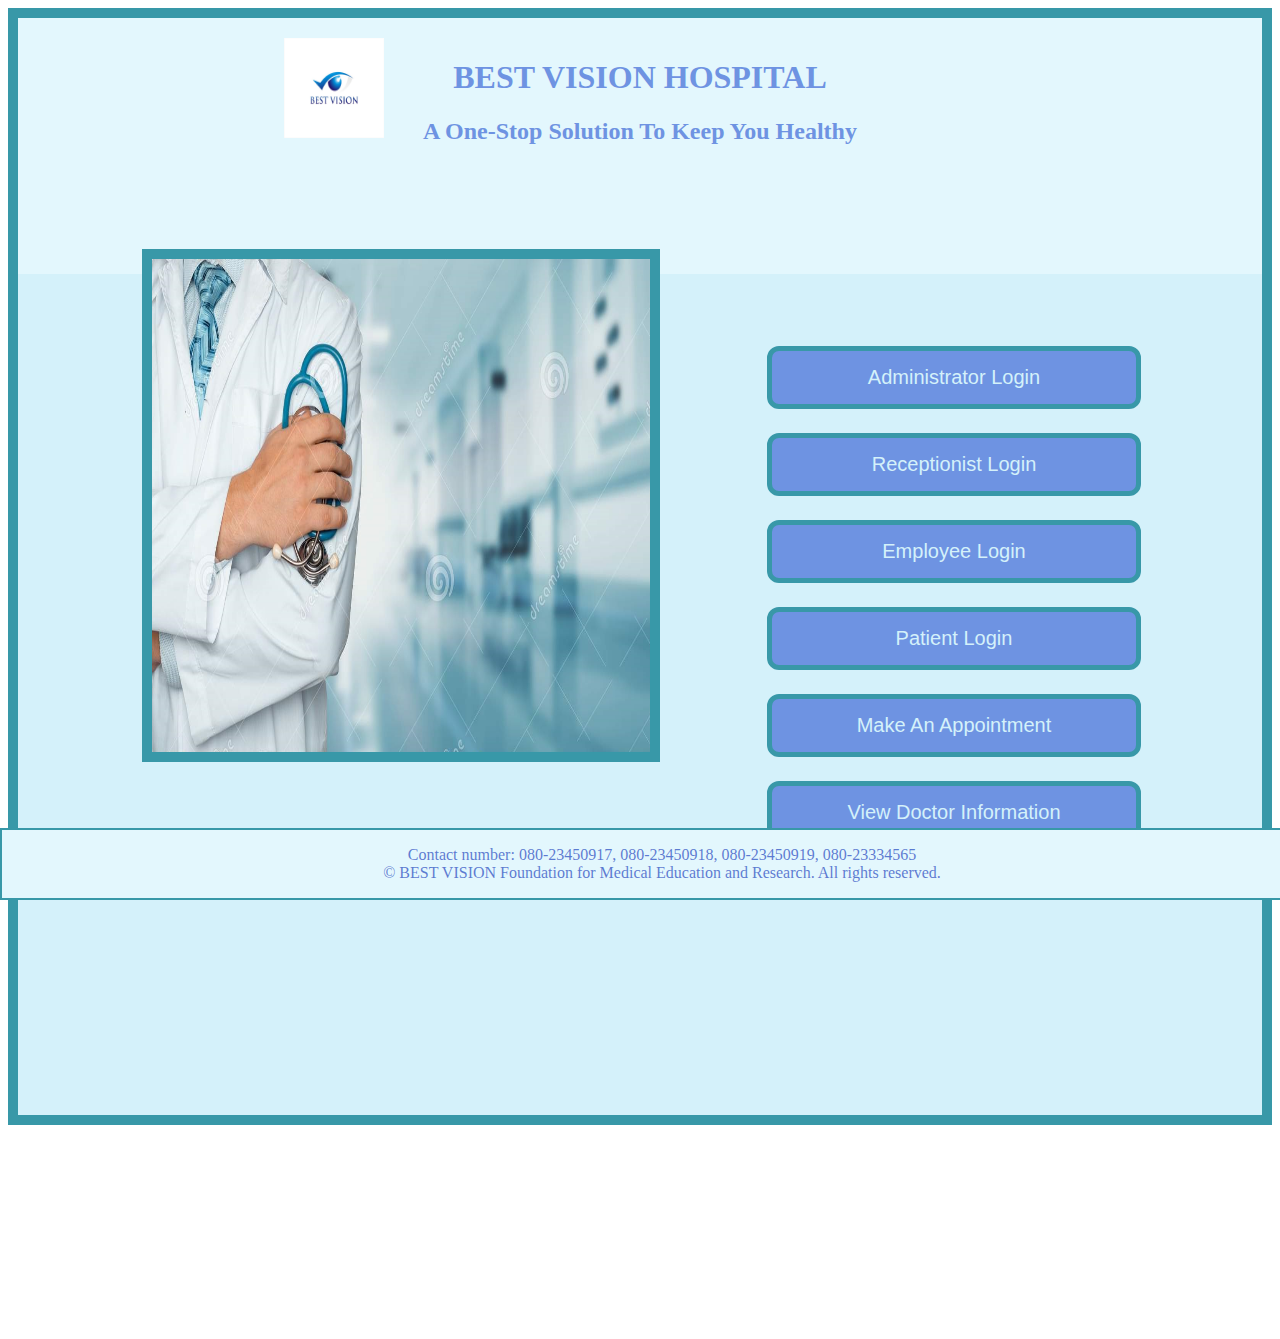
<file: index.html>
<html>
	<head>
		<title>BEST VISION HOSPITAL - Home</title>
		<link rel = "stylesheet" href = "css/home.css" />
		<link rel="icon" type="image/x-icon" href="img/logo.jpg">
	</head>
	<body>
		<div id = "home1">
			<header>
				<img src = "img/logo.jpg" alt = "Logo" />
   				<h1>BEST VISION HOSPITAL</h1>
				<h2>A One-Stop Solution To Keep You Healthy</h2>
			</header>
		</div>
		<div class = "home2">
			<br />
			<a href = "adminlogin.html" target = "_blank">
				<button type = "button">Administrator Login</button><br /><br />
			</a>
			<a href = "receptionistlogin.html" target = "_blank">
				<button type = "button">Receptionist Login</button><br /><br />
			</a>
			<a href = "employeelogin.html" target = "_blank">
				<button type = "button">Employee Login</button><br /><br />
			</a>
			<a href = "patientlogin.html" target = "_blank">
				<button type = "button">Patient Login</button><br /><br />
			</a>
			<a href = "appointmentchoice.html" target = "_blank">
				<button type = "button">Make An Appointment</button><br /><br />
			</a>
			<a href = "doctorinfo.php" target = "_blank">
				<button type = "button">View Doctor Information</button><br /><br />
			</a>
			<a href = "doctorinfo.php">
				<img id = "doctorinfo" src = "img/doctorinfo.jpg" alt = "Doctor Informarion" />
				<!-- <p id = "textlink" ><b>VIEW DOCTOR INFORMATION</b></p> -->
			</a>
		</div>
		<div id = "home3">
			<footer>
				<ul>
					<li>Contact number: 080-23450917, 080-23450918, 080-23450919, 080-23334565</li>
					<li>&copy; BEST VISION Foundation for Medical Education and Research. All rights reserved.</li>
				</ul>
			</footer>
		</div>
	</body>
</html>
</file>
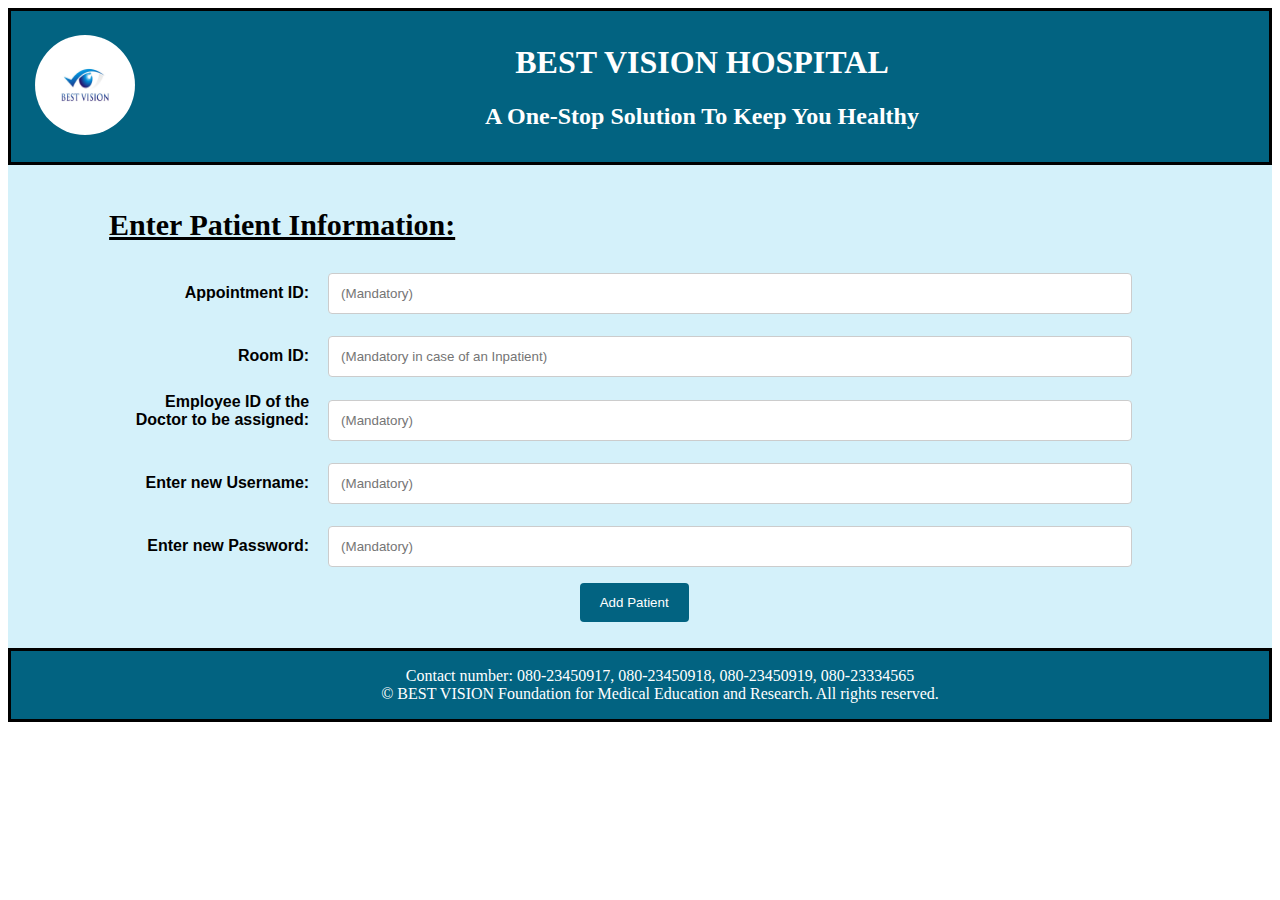
<file: addpatient.html>
<html>
	<head>
		<title>Add a New Patient</title>
		<link rel = "stylesheet" href = "css/addpatient.css" />
		<script language="Javascript" type="text/javascript">
			function onlyNumbers(e, t) {
           		 	try {
               				if (document.event) {
               				     var charCode = document.event.keyCode;
               				 }
               			 	else if (e) {
                   					 var charCode = e.which;
                				}
               				 	else { return true; }
                			if ((charCode > 47 && charCode < 58))
                   				 return true;
                			else
                   				 return false;
            				}
            			catch (err) {
                		alert(err.Description);
            			}
        		}
        		function onlyAlphanumeric(e, t) {
           		 	try {
               				if (document.event) {
               				     var charCode = document.event.keyCode;
               				 }
               			 	else if (e) {
                   					 var charCode = e.which;
                				}
               				 	else { return true; }
                			if ((charCode > 47 && charCode < 58) || (charCode > 64 && charCode < 91) || (charCode > 96 && charCode < 123) || (charCode == 32) || (charCode == 44) || (charCode == 46))
                   				 return true;
                			else
                   				 return false;
            				}
            			catch (err) {
                		alert(err.Description);
            			}
        		}
        		function onlyUserandPass(e, t) {
           		 	try {
               				if (document.event) {
               				     var charCode = document.event.keyCode;
               				 }
               			 	else if (e) {
                   					 var charCode = e.which;
                				}
               				 	else { return true; }
                			if ((charCode > 47 && charCode < 58) || (charCode > 64 && charCode < 91) || (charCode > 96 && charCode < 123))
                   				 return true;
                			else
                   				 return false;
            				}
            			catch (err) {
                		alert(err.Description);
            			}
        		}
        		
    			function changeFields() {
    							var el = document.getElementById("patient_type1");
    							if(el.checked)
      								document.getElementById("room_id").disabled = false;
   							else
    								document.getElementById("room_id").disabled = true;
    							var el = document.getElementById("patient_type2");
    							if(el.checked)
      								document.getElementById("room_id").disabled = true;
   							else
    								document.getElementById("room_id").disabled = false;
    			}
        	</script>
	</head>
	<body>
		<div id = "patient1">
			<header>
				<img src = "img/logo.jpg" alt = "Logo" />
				<h1>BEST VISION HOSPITAL</h1>
				<h2>A One-Stop Solution To Keep You Healthy</h2>
			</header>
		</div>
		<div id = "patient2">
			<br />
			<form action = "addpatientprocessing.php" method = "post">
				<h2>Enter Patient Information:</h2>
				<label for = "appointmentid">Appointment ID:</label>
    				<input type = "text" id = "appointmentid" name = "appointmentid" maxlength = "5" pattern = "[0-9]{1,5}" required autocomplete = "off" onkeypress = "return onlyNumbers(event,this);" placeholder = "(Mandatory)" />
    				<br />
				
				<label for = "room_id">Room ID:</label>
    				<input type = "text" id = "room_id" name = "room_id" maxlength = "3" pattern = "[0-9]{1,3}" autocomplete = "off" onkeypress = "return onlyNumbers(event,this);" placeholder = "(Mandatory in case of an Inpatient)" />
    				<br />
    				<label for = "doctorid">Employee ID of the Doctor to be assigned:</label>
    				<input type = "text" id = "doctorid" name = "doctorid" maxlength = "5" pattern = "[0-9]{1,5}" required autocomplete = "off" onkeypress = "return onlyNumbers(event,this);" placeholder = "(Mandatory)" />
    				<br />
    				<label for = "username">Enter new Username:</label>
    				<input type = "text" id = "username" name = "username" maxlength = "20" pattern = "[A-Za-z0-9]{1,20}" required autocomplete = "off" onkeypress = "return onlyUserandPass(event,this);" placeholder = "(Mandatory)" />
    				<br />
    				<label for = "password">Enter new Password:</label>
    				<input type = "text" id = "password" name = "password" maxlength = "20" pattern = "[A-Za-z0-9]{1,20}" required autocomplete = "off" onkeypress = "return onlyUserandPass(event,this);" placeholder = "(Mandatory)"/>
    				<br />
    				<input type = "submit" name = "submit" value= "Add Patient" />
			</form>
		</div>
		<div id = "patient3">
			<footer>
				<ul>
					<li>Contact number: 080-23450917, 080-23450918, 080-23450919, 080-23334565</li>
					<li>&copy; BEST VISION Foundation for Medical Education and Research. All rights reserved.</li>
				</ul>
			</footer>
		</div>
	</body>
</html>
</file>
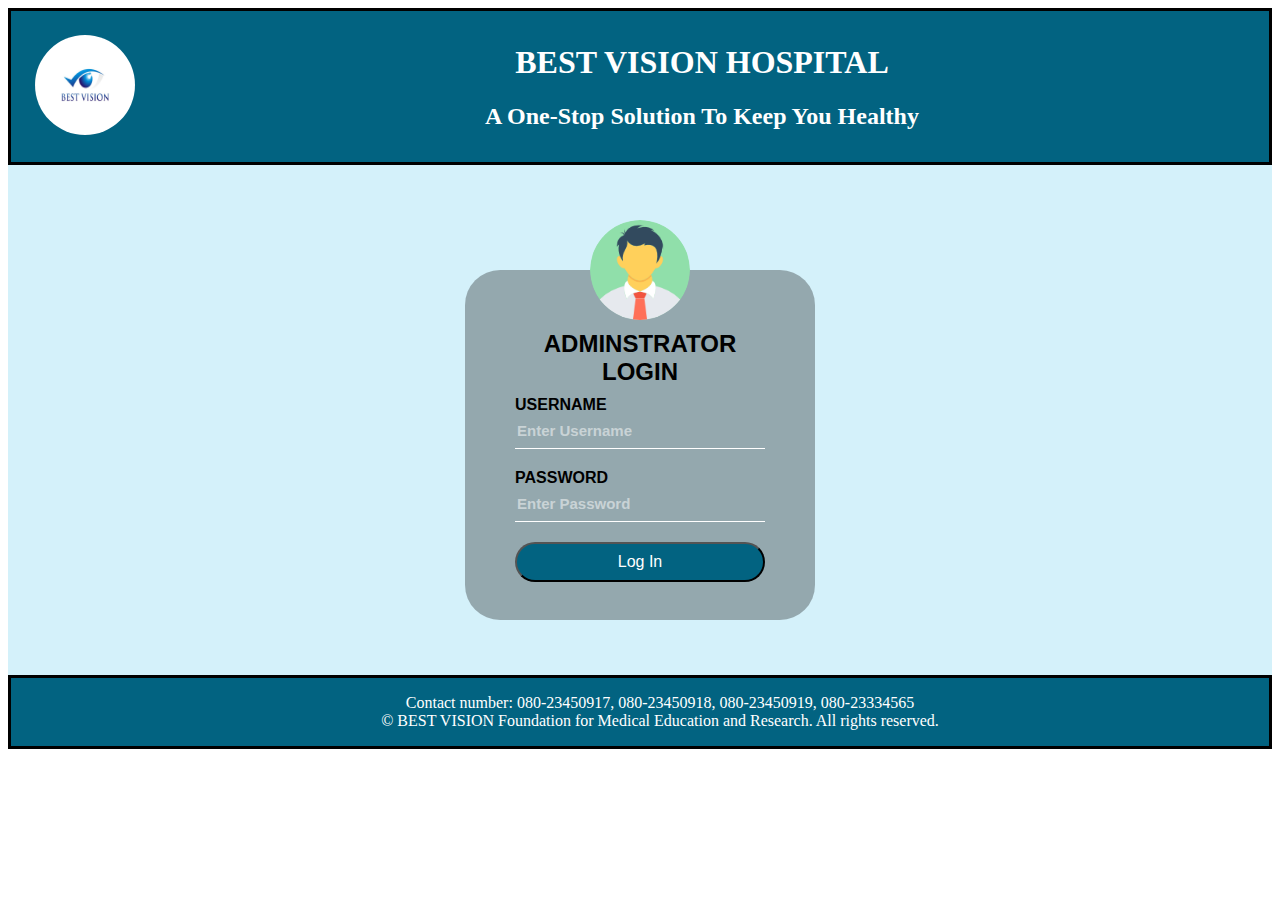
<file: adminlogin.html>
<html>
	<head>
		<title>Administrator Login</title>
		<link rel = "stylesheet" href = "css/adminlogin.css" />
	</head>
	<body>
		<div id = "adminlogin1">
			<header>
				<img src = "img/logo.jpg" alt = "Logo" />
				<h1>BEST VISION HOSPITAL</h1>
				<h2>A One-Stop Solution To Keep You Healthy</h2>
			</header>
		</div>
		<div id = "adminlogin2">
			<div>
				<img src = "img/adminlogin.png" />
				<h2>ADMINSTRATOR LOGIN</h2>
				<form action = "adminafterlogin.php" method = "post">
					<p>USERNAME</p>
					<input type = "text" name = "adminusername" placeholder = "Enter Username" autocomplete = "off" required />
					<p>PASSWORD</p>
					<input type = "password" name = "adminpassword" placeholder = "Enter Password" autocomplete = "off" required />
					<input type = "submit" name = "submit" value = "Log In" />
				</form>
			</div>
		</div>
		<div id = "adminlogin3">
			<footer>
				<ul>
					<li>Contact number: 080-23450917, 080-23450918, 080-23450919, 080-23334565</li>
					<li>&copy; BEST VISION Foundation for Medical Education and Research. All rights reserved.</li>
				</ul>
			</footer>
		</div>
	</body>
</html>
</file>
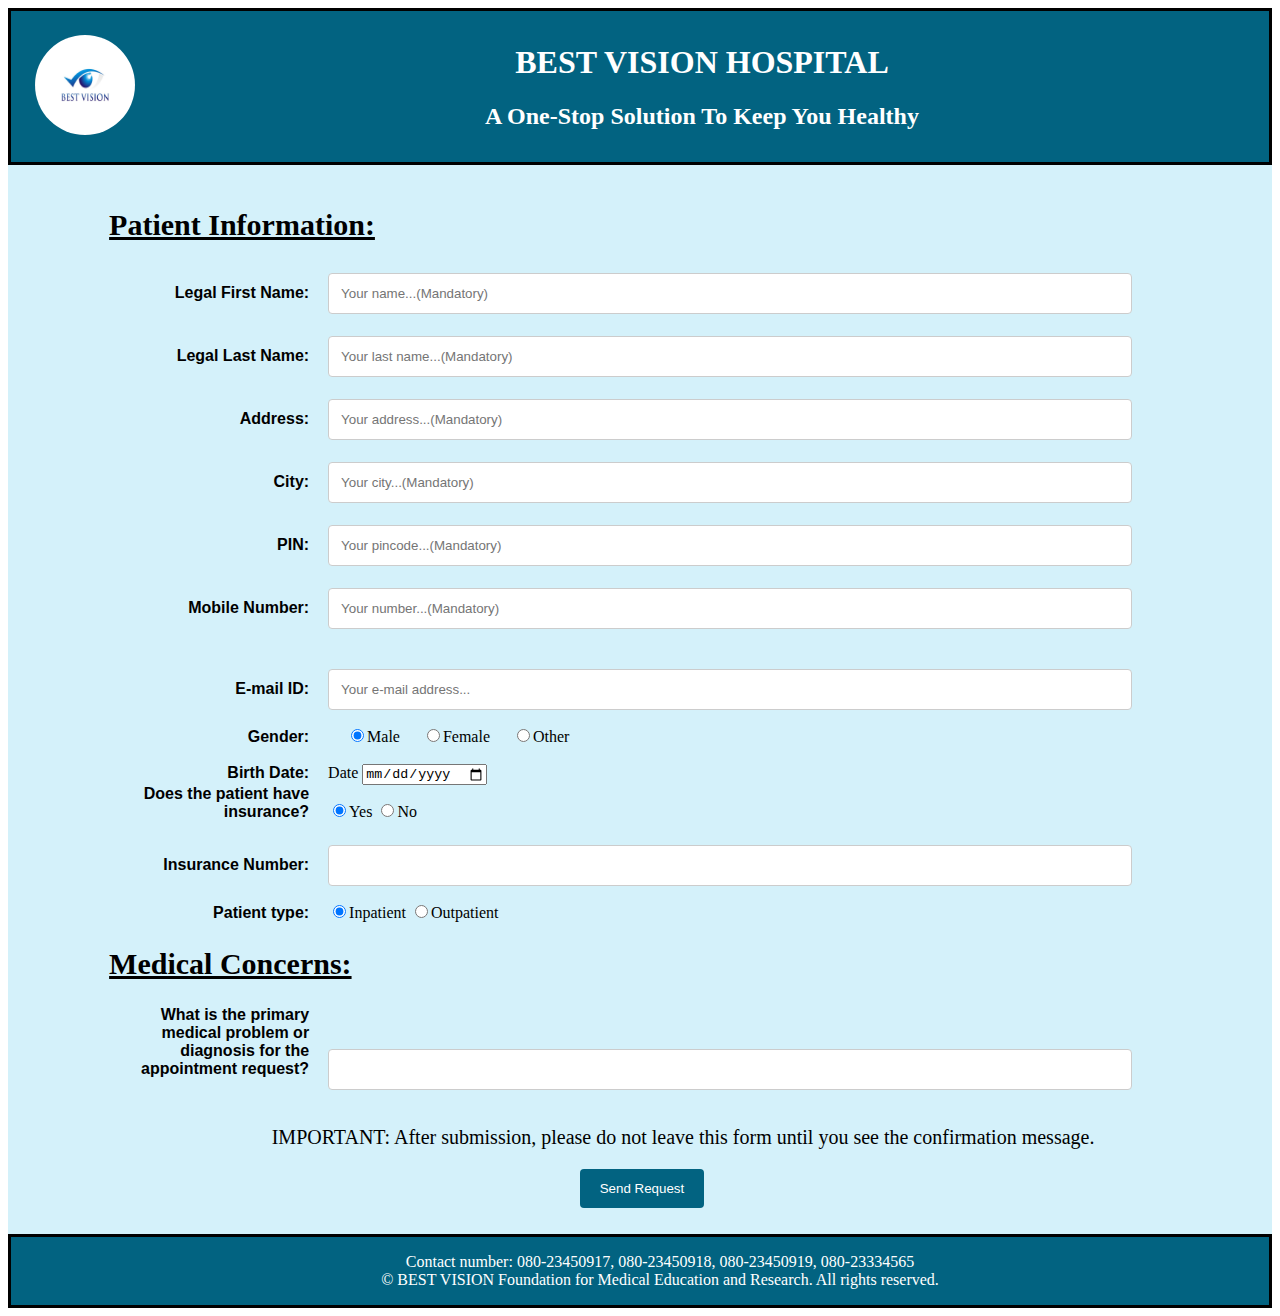
<file: appointment.html>
<html>
	<head>
		<title>Make An Appointment</title>
		<link rel = "stylesheet" href = "css/appointment.css" />
		<script language="Javascript" type="text/javascript">
			function onlyAlphabets(e, t) {
           		 	try {
               				if (document.event) {
               			 	    var charCode = document.event.keyCode;
               				 }
               				 else if (e) {
                   					 var charCode = e.which;
                				}
               					 else { return true; }
                			if ((charCode > 64 && charCode < 91) || (charCode > 96 && charCode < 123))
                   				 return true;
                			else
                   				 return false;
            				}
            			catch (err) {
                		alert(err.Description);
            			}
        		}
        		function onlyNumbers(e, t) {
           		 	try {
               				if (document.event) {
               				     var charCode = document.event.keyCode;
               				 }
               			 	else if (e) {
                   					 var charCode = e.which;
                				}
               				 	else { return true; }
                			if ((charCode > 47 && charCode < 58) || (charCode == 45))
                   				 return true;
                			else
                   				 return false;
            				}
            			catch (err) {
                		alert(err.Description);
            			}
        		}
        		function onlyAlphanumeric(e, t) {
           		 	try {
               				if (document.event) {
               				     var charCode = document.event.keyCode;
               				 }
               			 	else if (e) {
                   					 var charCode = e.which;
                				}
               				 	else { return true; }
                			if ((charCode > 47 && charCode < 58) || (charCode > 64 && charCode < 91) || (charCode > 96 && charCode < 123) || (charCode == 32) || (charCode == 44) || (charCode == 46))
                   				 return true;
                			else
                   				 return false;
            				}
            			catch (err) {
                		alert(err.Description);
            			}
        		}
        		function setInsurance_num(){
   							var el = document.getElementById("insurance1");
    							if(el.checked)
      								document.getElementById("insurance_num").disabled = false;
   							else
    								 document.getElementById("insurance_num").disabled = true;
    							var el = document.getElementById("insurance2");
    							if(el.checked)
      								document.getElementById("insurance_num").disabled = true;
   							else
    								 document.getElementById("insurance_num").disabled = false;
    			}
		</script>
	</head>
	<body>
		<div id = "appointment1">
			<header>
				<img src = "img/logo.jpg" alt = "Logo" />
				<h1>BEST VISION HOSPITAL</h1>
				<h2>A One-Stop Solution To Keep You Healthy</h2>
			</header>
		</div>
		<div id = "appointment2">
			<br />
			<form action = "appointmentprocessing.php" method = "post">
				<h2>Patient Information:</h2>
				<label for = "fname">Legal First Name:</label>
    				<input type = "text" id = "fname" name = "firstname" placeholder = "Your name...(Mandatory)" maxlength = "50" pattern = "/^[A-Za-z\s]*${,50}" required autocomplete = "off" onkeypress = "return onlyAlphabets(event,this);" />
   				<label for = "lname">Legal Last Name:</label>
   				<input type = "text" id = "lname" name = "lastname" placeholder = "Your last name...(Mandatory)" maxlength = "50" pattern = "[A-Za-z\s]*{,50}" required autocomplete = "off" onkeypress = "return onlyAlphabets(event,this);" />
				<label for = "addr">Address:</label>
    				<input type = "text" id = "addr" name = "address" placeholder = "Your address...(Mandatory)" maxlength = "150" pattern = "[A-Za-z0-9\s]{,150}" required autocomplete = "off" onkeypress = "return onlyAlphanumeric(event,this);"/>
   				<label for = "city">City:</label>
   				<input type = "text" id = "city" name = "city" placeholder = "Your city...(Mandatory)" maxlength = "50" pattern = "[A-Za-z\s]{,50}" required autocomplete = "off" onkeypress = "return onlyAlphabets(event,this);"/>
				
     					
  				</select>
				<label for = "pincode">PIN:</label>
   				<input type = "text" id = "pincode" name = "pincode" placeholder = "Your pincode...(Mandatory)" maxlength = "6" pattern = "[0-9]{6}" required autocomplete = "off" onkeypress = "return onlyNumbers(event,this);" />
				<label for = "primaryphone">Mobile Number:</label>
   					<input type = "text" id = "primaryphone" name = "primaryphone" placeholder = "Your number...(Mandatory)" maxlength = "10" pattern = "[0-9]{10}" required autocomplete = "off" onkeypress = "return onlyNumbers(event,this);" /><br />
				<br />
				<label for = "email">E-mail ID:</label>
   				<input type = "email" id = "email" name = "email" placeholder = "Your e-mail address..." maxlength = "60" autocomplete = "off" />
   				<br />
				<label>Gender:</label>
					<input type = "radio" class = "gender" name = "gender" value = "Male" checked = "checked">Male</input>
					<input type = "radio" class = "gender" name = "gender" value = "Female">Female</input>
					<input type = "radio" class = "gender" name = "gender" value = "Other">Other</input><br />
				<br />
				<label>Birth Date:</label>
				Date <input type="date"></input>
					
				<br />
				<label>Does the patient have insurance?</label>
					<input type = "radio" id = "insurance1" class = "insurance" name = "insurance" value = "Yes" onClick = "setInsurance_num();" checked = "checked">Yes</input>
					<input type = "radio" id = "insurance2" class = "insurance" name = "insurance" value = "No"  onClick = "setInsurance_num();">No</input>
				<br /><br />
				<label for = "insurance_num">Insurance Number:</label>
    				<input type = "text" id = "insurance_num" name = "insurance_num" maxlength = "5" pattern = "[0-9]{5}" autocomplete = "off" onkeypress = "return onlyNumbers(event,this);" />
    				<br />
    				<label>Patient type:</label>
					<input type = "radio" id = "patient_type1" class = "patient_type" name = "patient_type" value = "Inpatient" onClick = "changeFields();" checked = "checked">Inpatient</input>
					<input type = "radio" id = "patient_type2" class = "patient_type" name = "patient_type" value = "Outpatient" onClick = "changeFields();">Outpatient</input>
				<br />
				<h2>Medical Concerns:</h2>
				<label for id = "medicalconcern">What is the primary medical problem or diagnosis for the appointment request?</label>
				<input type = "textarea" rows = "4" id = "medicalconcern" name = "medicalconcern" maxlength = "150" pattern = "[a-Za-z0-9]{,150)" autocomplete = "off" onkeypress = "return onlyAlphanumeric(event,this);"/>
				<br />
				<p>IMPORTANT: After submission, please do not leave this form until you see the confirmation message.</p>
				<input type = "submit" name = "submit" value= "Send Request" />
			</form>
		</div>
		<div id = "appointment3">
			<footer>
				<ul>
					<li>Contact number: 080-23450917, 080-23450918, 080-23450919, 080-23334565</li>
					<li>&copy; BEST VISION Foundation for Medical Education and Research. All rights reserved.</li>
				</ul>
			</footer>
		</div>
	</body>
</html>
</file>
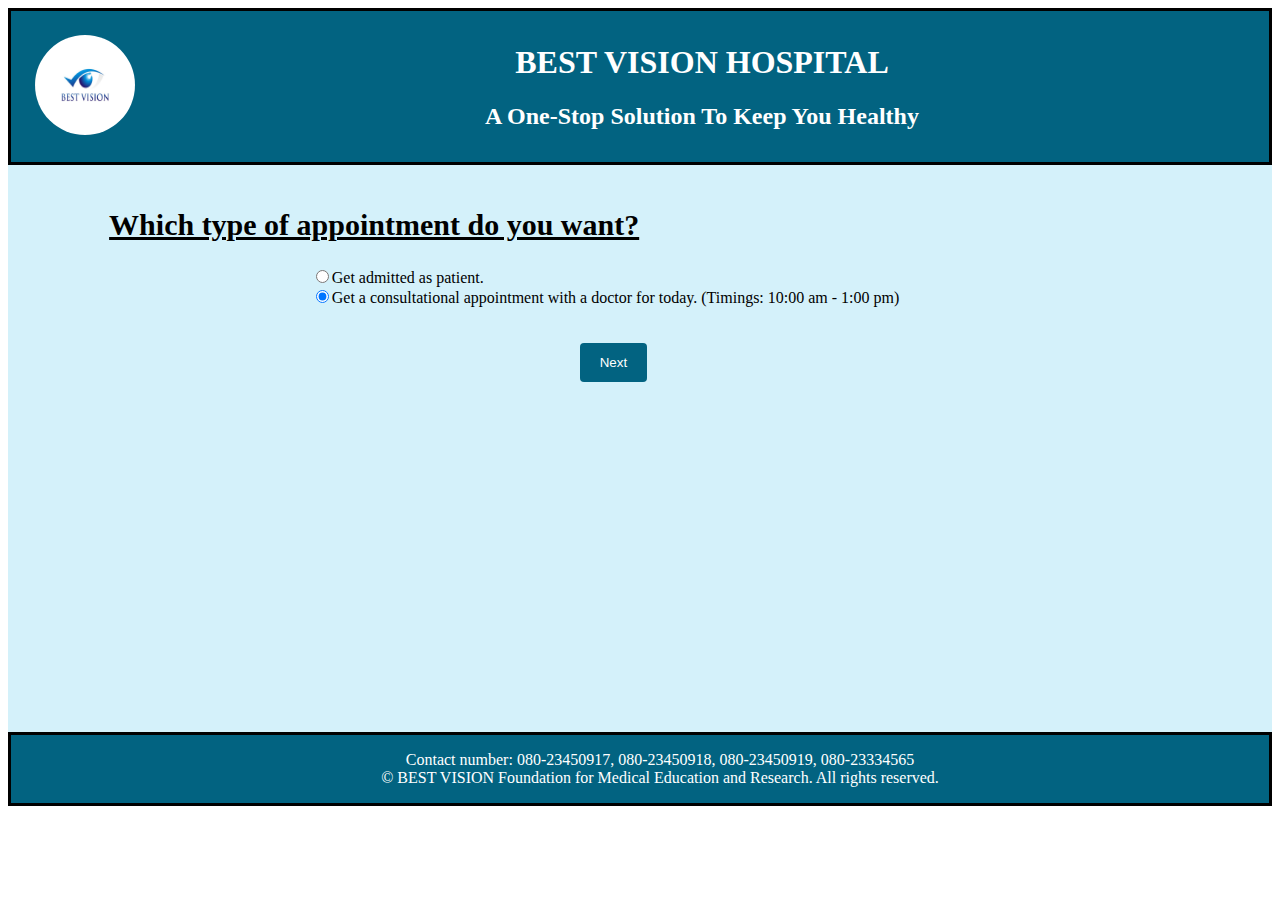
<file: appointmentchoice.html>
<html>
	<head>
		<title>Choose Type of Appointment Appointment</title>
		<link rel = "stylesheet" href = "css/appointmentchoice.css" />
		</head>
	<body>
		<div id = "appointment1">
			<header>
				<img src = "img/logo.jpg" alt = "Logo" />
				<h1>BEST VISION HOSPITAL</h1>
				<h2>A One-Stop Solution To Keep You Healthy</h2>
			</header>
		</div>
		<div id = "appointment2">
		<br />
			<form action = "appointmentchoiceprocessing.php" method = "post">
				<h2>Which type of appointment do you want?</h2>
				<input type = "radio" class = "radiob" id = "patient" name = "appchoice" value = "1">Get admitted as patient.</input><br />
				<input type = "radio" class = "radiob" id = "quickappointment" name = "appchoice" value = "2" checked = "checked" >Get a consultational appointment with a doctor for today. (Timings: 10:00 am - 1:00 pm)</input><br /><br ><br />
				<input type = "submit" name = "submit" value= "Next" />
			</form>
		</div>
		<div id = "appointment3">
			<footer>
				<ul>
					<li>Contact number: 080-23450917, 080-23450918, 080-23450919, 080-23334565</li>
					<li>&copy; BEST VISION Foundation for Medical Education and Research. All rights reserved.</li>
				</ul>
			</footer>
		</div>
	</body>
</html>
</file>
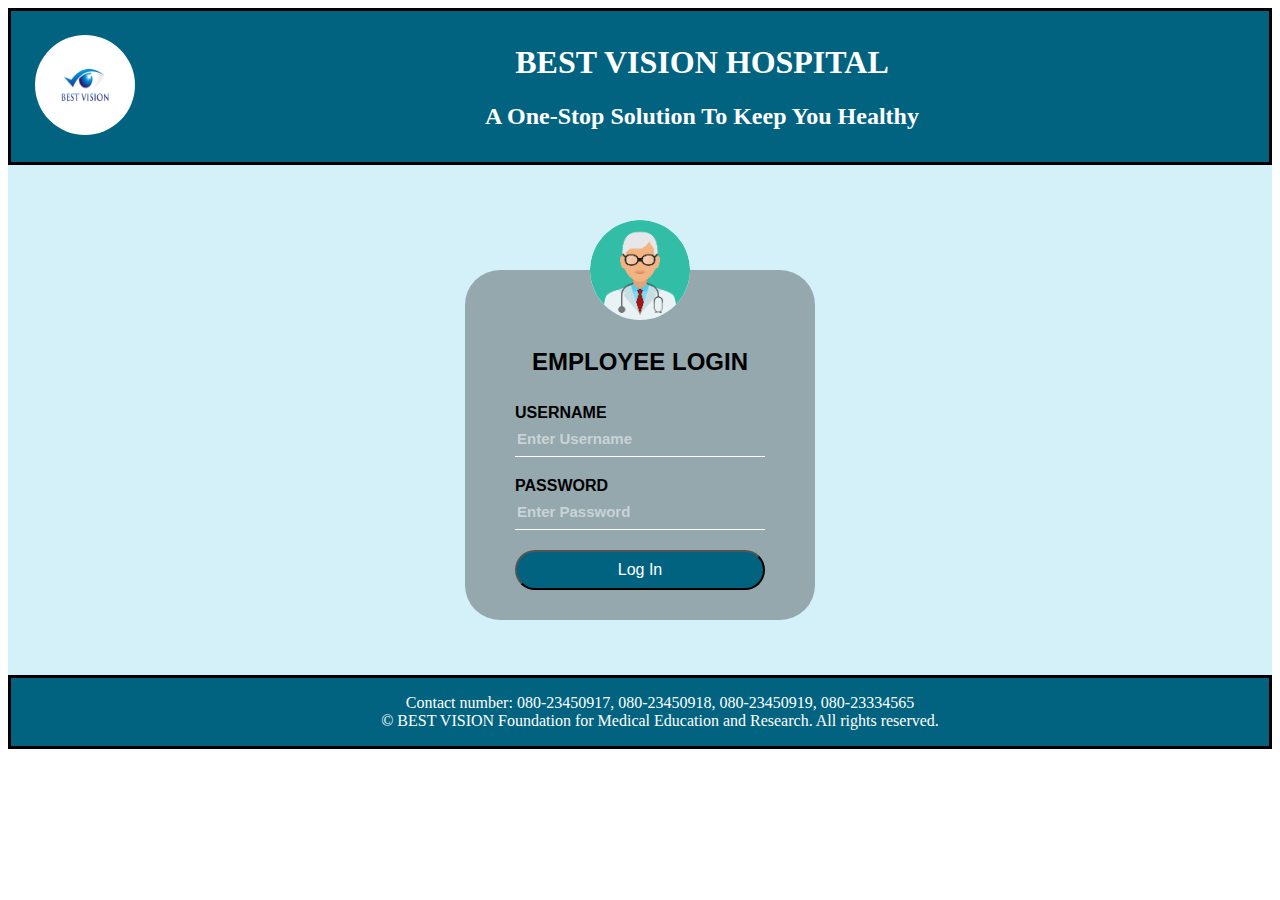
<file: employeelogin.html>
<html>
	<head>
		<title>Employee Login</title>
		<link rel = "stylesheet" href = "css/employeelogin.css" />
	</head>
	<body>
		<div id = "doctorlogin1">
			<header>
				<img src = "img/logo.jpg" alt = "Logo" />
				<h1>BEST VISION HOSPITAL</h1>
				<h2>A One-Stop Solution To Keep You Healthy</h2>
			</header>
		</div>
		<div id = "doctorlogin2">
			<div>
				<img src = "img/doctorlogin.png" />
				<br />
				<h2>EMPLOYEE LOGIN</h2>
				<br />
				<form action = "employeeafterlogin.php" method = "post">
					<p>USERNAME</p>
					<input type = "text" name = "employeeusername" placeholder = "Enter Username" autocomplete = "off">
					<p>PASSWORD</p>
					<input type = "password" name = "employeepassword" placeholder = "Enter Password">
					<input type = "submit" name = "submit" value = "Log In">
				</form>
			</div>
		</div>
		<div id = "doctorlogin3">
			<footer>
				<ul>
					<li>Contact number: 080-23450917, 080-23450918, 080-23450919, 080-23334565</li>
					<li>&copy; BEST VISION Foundation for Medical Education and Research. All rights reserved.</li>
				</ul>
			</footer>
		</div>
	</body>
</html>
</file>
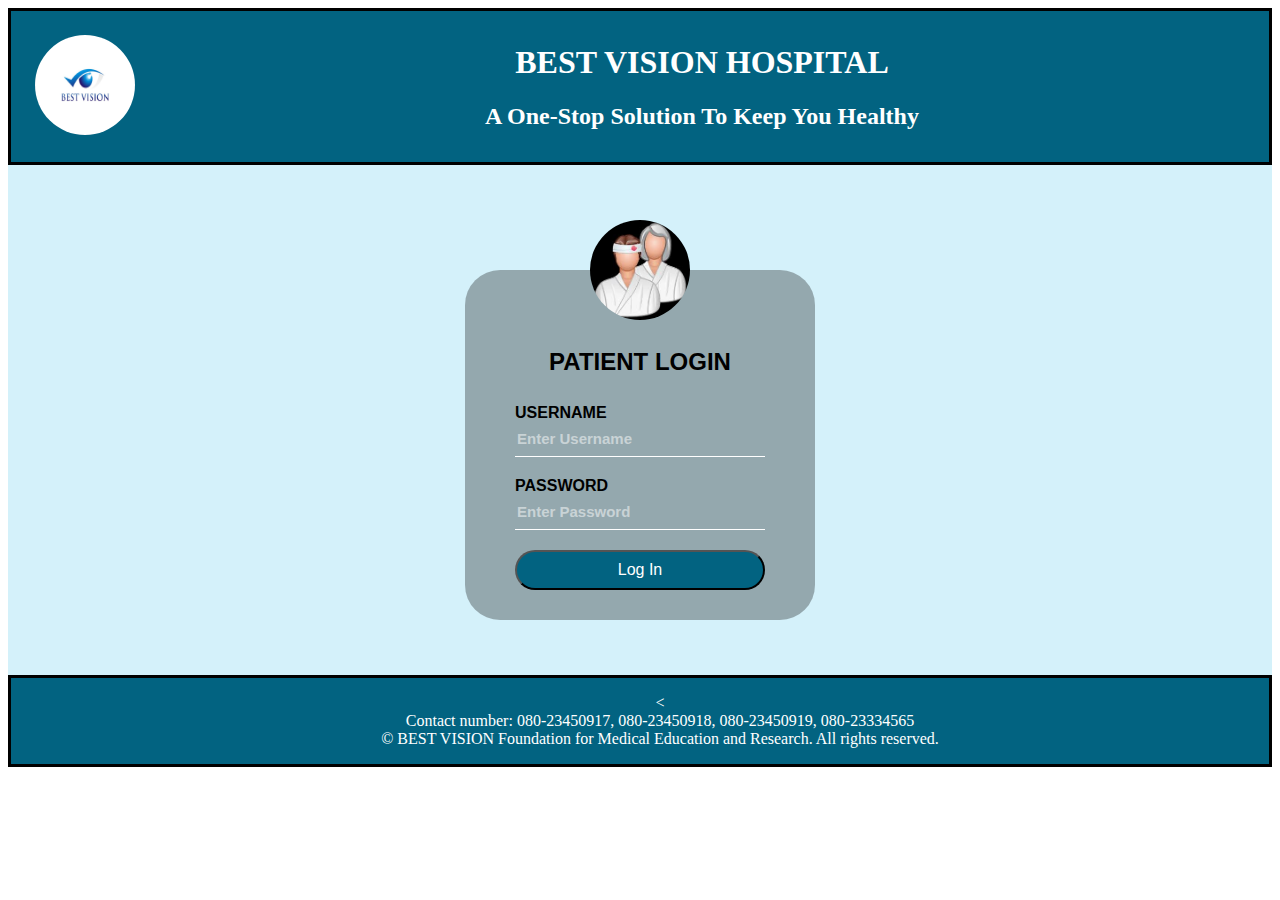
<file: patientlogin.html>
<html>
	<head>
		<title>Patient Login</title>
		<link rel = "stylesheet" href = "css/patientlogin.css" />
	</head>
	<body>
		<div id = "patientlogin1">
			<header>
				<img src = "img/logo.jpg" alt = "Logo" />
				<h1>BEST VISION HOSPITAL</h1>
				<h2>A One-Stop Solution To Keep You Healthy</h2>
			</header>
		</div>
		<div id = "patientlogin2">
			<div>
				<img src = "img/patientlogin.jpg" />
				<br />
				<h2>PATIENT LOGIN</h2>
				<br />
				<form action = "patientafterlogin.php" method = "post">
					<p>USERNAME</p>
					<input type = "text" name = "patientusername" placeholder = "Enter Username" autocomplete = "off" />
					<p>PASSWORD</p>
					<input type = "password" name = "patientpassword" placeholder ="Enter Password" autocomplete = "off" />
					<input type = "submit" name = "submit" value = "Log In">
				</form>
			</div>
		</div>
		<div id = "patientlogin3">
			<footer>
				<ul>
					<<li>Contact number: 080-23450917, 080-23450918, 080-23450919, 080-23334565</li>
					<li>&copy; BEST VISION Foundation for Medical Education and Research. All rights reserved.</li>
				</ul>
			</footer>
		</div>
	</body>
</html>
</file>
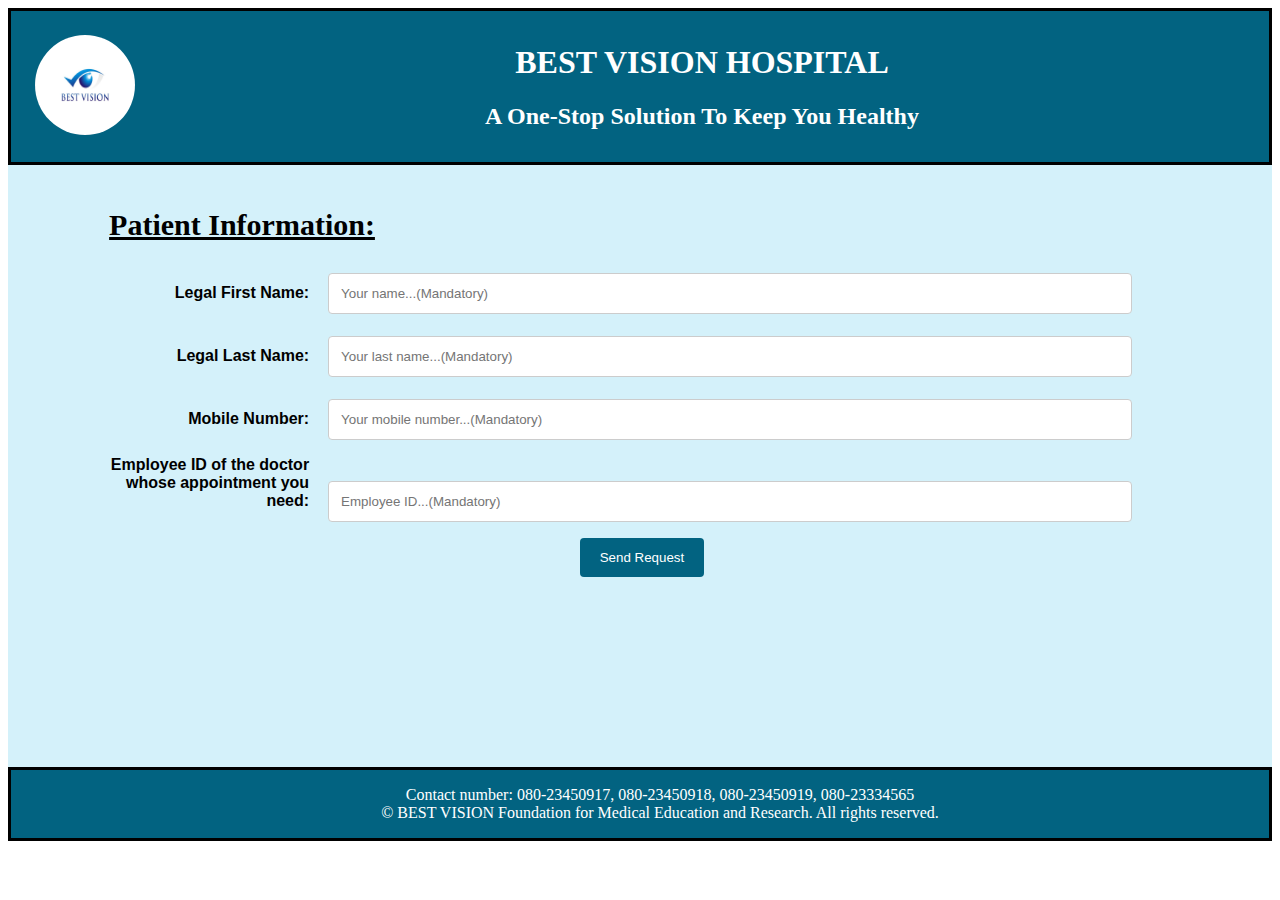
<file: quickappointment.html>
<html>
	<head>
		<title>Make An Appointment</title>
		<link rel = "stylesheet" href = "css/quickappointment.css" />
		<script language="Javascript" type="text/javascript">
			function onlyAlphabets(e, t) {
           		 	try {
               				if (document.event) {
               			 	    var charCode = document.event.keyCode;
               				 }
               				 else if (e) {
                   					 var charCode = e.which;
                				}
               					 else { return true; }
                			if ((charCode > 64 && charCode < 91) || (charCode > 96 && charCode < 123))
                   				 return true;
                			else
                   				 return false;
            				}
            			catch (err) {
                		alert(err.Description);
            			}
        		}
			function onlyNumbers(e, t) {
           		 	try {
               				if (document.event) {
               				     var charCode = document.event.keyCode;
               				 }
               			 	else if (e) {
                   					 var charCode = e.which;
                				}
               				 	else { return true; }
                			if ((charCode > 47 && charCode < 58))
                   				 return true;
                			else
                   				 return false;
            				}
            			catch (err) {
                		alert(err.Description);
            			}
        		}
		</script>
	</head>
	<body>
		<div id = "appointment1">
			<header>
				<img src = "img/logo.jpg" alt = "Logo" />
				<h1>BEST VISION HOSPITAL</h1>
				<h2>A One-Stop Solution To Keep You Healthy</h2>
			</header>
		</div>
		<div id = "appointment2">
			<br />
			<form action = "quickappointmentprocessing.php" method = "post">
				<h2>Patient Information:</h2>
				<label for = "fname">Legal First Name:</label>
    				<input type = "text" id = "fname" name = "firstname" placeholder = "Your name...(Mandatory)" maxlength = "50" pattern = "[A-Za-z]{1,50}" required autocomplete = "off" onkeypress = "return onlyAlphabets(event,this);" />
   				<label for = "lname">Legal Last Name:</label>
   				<input type = "text" id = "lname" name = "lastname" placeholder = "Your last name...(Mandatory)" maxlength = "50" pattern = "[A-Za-z]{1,50}" required autocomplete = "off" onkeypress = "return onlyAlphabets(event,this);" />
   				<label for = "contact">Mobile Number:</label>
    				<input type = "text" id = "contact" name = "contact" placeholder = "Your mobile number...(Mandatory)" maxlength = "10" pattern = "[0-9]{10}" required autocomplete = "off" onkeypress = "return onlyNumbers(event,this);" />
   				<label for = "doctorid">Employee ID of the doctor whose appointment you need:</label>
   				<input type = "text" id = "doctorid" name = "doctorid" maxlength = "5" pattern = "[0-9]{1,5}" placeholder = "Employee ID...(Mandatory)" required autocomplete = "off" onkeypress = "return onlyNumbers(event,this);" />
   				<input type = "submit" name = "submit" value= "Send Request" />
			</form>
		</div>
		<div id = "appointment3">
			<footer>
				<ul>
					<li>Contact number: 080-23450917, 080-23450918, 080-23450919, 080-23334565</li>
					<li>&copy; BEST VISION Foundation for Medical Education and Research. All rights reserved.</li>
				</ul>
			</footer>
		</div>
	</body>
</html>
</file>
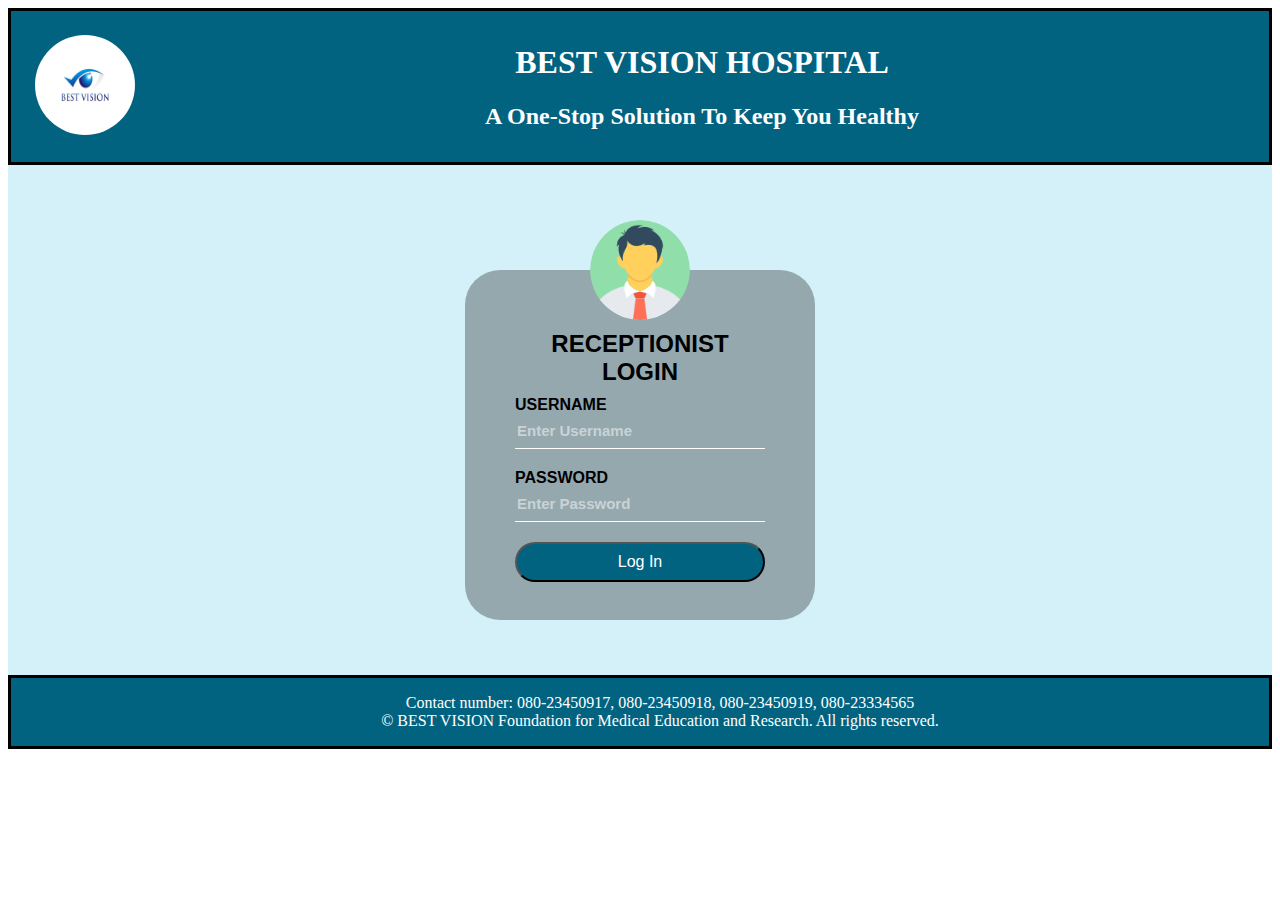
<file: receptionistlogin.html>
<html>
	<head>
		<title>Receptionist Login</title>
		<link rel = "stylesheet" href = "css/adminlogin.css" />
	</head>
	<body>
		<div id = "adminlogin1">
			<header>
				<img src = "img/logo.jpg" alt = "Logo" />
				<h1>BEST VISION HOSPITAL</h1>
				<h2>A One-Stop Solution To Keep You Healthy</h2>
			</header>
		</div>
		<div id = "adminlogin2">
			<div>
				<img src = "img/adminlogin.png" />
				<h2>RECEPTIONIST LOGIN</h2>
				<form action = "receptionafterlogin.php" method = "post">
					<p>USERNAME</p>
					<input type = "text" name = "username" placeholder = "Enter Username" autocomplete = "off" required />
					<p>PASSWORD</p>
					<input type = "password" name = "password" placeholder = "Enter Password" autocomplete = "off" required />
					<input type = "submit" name = "submit" value = "Log In" />
				</form>
			</div>
		</div>
		<div id = "adminlogin3">
			<footer>
				<ul>
					<li>Contact number: 080-23450917, 080-23450918, 080-23450919, 080-23334565</li>
					<li>&copy; BEST VISION Foundation for Medical Education and Research. All rights reserved.</li>
				</ul>
			</footer>
		</div>
	</body>
</html>
</file>
<file: css/home.css>
body {
	border: solid 10px #3898a8;
}

#home1 header img{
	height: 100px;
	width: 100px;
	position:absolute;
	right:70%;
}

#home1 header{
	color: #6e93e2;
	background-color:rgb(227, 247, 253);
	text-align: center;
	width: 100%;
	height: 25%;
	 padding:20px 0px; 

}


.home2{
	
	background-color:rgb(212, 241, 250) ;
	width: 100%;
	height:95%;
	padding:10px 0px;
	
}

.home2 button{
	border-radius: 12px;
	background-color:#6e93e2;
	color:rgb(212, 241, 250);
	width: 30%;
	position:relative;
	top:5%;
	right:-60%;
	margin:3px;
	border: solid 5px #3898a8;
	padding:15px;
	font-size: 20px;
	
}

.home2 button:hover{
	background:black;
	color: rgb(212, 241, 250);
}

#doctorinfo {
	height:60%;
	width:40%;
	position:relative;
	left:10%;
	top:-70%;
	border: solid 10px #3898a8;
}



#textlink {
	position: absolute;
    	top:49%;
		margin:10px;
    	right: 16%;
    	color:#6e93e2;
}
	
#home3{
	width:80%;
	color: rgba(20, 59, 187, 0.671);
	background-color:rgb(227, 247, 253);
	text-align: center;
	position: fixed;
	bottom: 0;
	left: 0;
	width: 100%;
	border:solid 2px #3898a8; 
}

#home3 footer ul{
	list-style-type: none;
}
</file>
<file: css/addpatient.css>
#patient1 header{
	padding: 12px;
	color: white;
	background-color: #026381;
	text-align: center;
	position: relative;
	top: 0;
	border: solid #000000;
}

#patient1 header img{
	padding: 12px;
	position: relative;
	top: 0;
	width: 100px;
    	height: 100px;
   	border-radius: 50%;
   	overflow: hidden;
	float: left;
}

#patient2{
	background-color: rgb(212, 241, 250);
	padding-left: 8%;
	padding-right: 15px;
	padding-bottom: 10px;
}

#patient2 form h2{
	text-decoration: underline;
	font-size: 30px;
}

#patient2 form label{
	display: inline-block;
	width: 200px;
	text-align: right;
	font-family: sans-serif;
	font-weight: bold;
	padding-right: 15px;
}

#patient2 form input[type=text] {
    	width: 70%;
   	padding: 12px; 
    	border: 1px solid #ccc;
    	border-radius: 4px;
   	margin-top: 6px;
    	margin-bottom: 16px;
}

.insurance, .patient_type{
	margin-left: 2%;
}

#patient2 form input[type=submit]{
	background-color: #026381;
    	color: #fff;
    	padding: 12px 20px;
    	border: none;
    	border-radius: 4px;
    	cursor: pointer;
	margin-left: 41%;
}

#patient2 form input[type=submit]:hover{
 	background: white;
	color: #021C1E;
}

#patient3{
	color: white;
	background-color: #026381;
	text-align: center;
	position: relative;
	border: solid #000000;
}

#patient3 footer ul{
	list-style-type: none;
}
</file>
<file: css/adminlogin.css>
#adminlogin1 header{
	padding: 12px;
	color: white;
	background-color: #026381;
	text-align: center;
	position: relative;
	top: 0;
	border: solid #000000;
}

#adminlogin1 header img{
	padding: 12px;
	position: relative;
	top: 0;
	width: 100px;
    	height: 100px;
   	border-radius: 50%;
   	overflow: hidden;
	float: left;
}

#adminlogin2{
	background-color: rgb(212, 241, 250);
	height: 510px;
}

#adminlogin2 div{
	position: relative;
	left: 50%;
	transform: translate(-50%,30%);
	width: 350px;
	padding: 60px 50px 20px 50px;
	box-sizing: border-box;
	height: 350px;
	background: rgba(0,0,0,.3);
	border-radius: 10%;
}

#adminlogin2 div img
{
	width: 100px;
	height: 100px;
	border-radius: 50%;
	overflow: hidden;
	position: absolute;
	top: calc(-100px/2);
	left: calc(50% - 50px);
}
#adminlogin2 div h2{
	margin: 0;
	padding: 0 0 10px;
	color: black;
	text-align: center;
	font-family: sans-serif;
}

#adminlogin2 div form p
{
	margin: 0;
	padding: 0;
	font-weight: bold;
	color: #000;
	font-family: sans-serif;
}
#adminlogin2 div form input
{
	width: 100%;
	margin-bottom: 20px;
}
#adminlogin2 div form input[type="text"],
#adminlogin2 div form input[type="Password"]
{
	border: none;
	border-bottom: 1px solid #fff;
	outline: none;
	height: 35px;
	background: transparent;
	color: #fff;
	font-weight: bold;
	font-size: 15px;
}
::placeholder
{
	color: rgba(255,255,255,.5);
}
#adminlogin2 div form input[type="submit"]
{
	border: bold #000000;
	outline: none;
	height: 40px;
	color: #fff;
	font-size: 16px;
	background-color: #026381;
	cursor: pointer;
	border-radius: 20px;
}

#adminlogin2 div form input[type="submit"]:hover
{
	background: white;
	color: #021C1E;
}

#a100
{
	color: black;
	font-size: 14px;
	font-weight: bold;
}

#adminlogin3{
	color: white;
	background-color: #026381;
	text-align: center;
	position: relative;
	border: solid #000000;
}

#adminlogin3 footer ul{
	list-style-type: none;
}
</file>
<file: css/appointment.css>
#appointment1 header{
	padding: 12px;
	color: white;
	background-color: #026381;
	text-align: center;
	position: relative;
	top: 0;
	border: solid #000000;
}

#appointment1 header img{
	padding: 12px;
	position: relative;
	top: 0;
	width: 100px;
    	height: 100px;
   	border-radius: 50%;
   	overflow: hidden;
	float: left;
}

#appointment2{
	background-color: rgb(212, 241, 250);
	padding-left: 8%;
	padding-right: 15px;
	padding-bottom: 10px;
}

#appointment2 form h2{
	text-decoration: underline;
	font-size: 30px;
}

#appointment2 form label{
	display: inline-block;
	width: 200px;
	text-align: right;
	font-family: sans-serif;
	font-weight: bold;
	padding-right: 15px;
}

#appointment2 form input[type=text], input[type = textarea], input[type = email]{
    	width: 70%;
   	padding: 12px; 
    	border: 1px solid #ccc;
    	border-radius: 4px;
    	box-sizing: border-box;
   	margin-top: 6px;
    	margin-bottom: 16px;
}

.state{
	width: 70%;
	padding: 12px; 
    	border: 1px solid #ccc;
    	border-radius: 4px;
   	margin-top: 6px;
    	margin-bottom: 16px;
}

#dob{
	width: 10%;
	padding: 12px; 
    	border: 1px solid #ccc;
    	border-radius: 4px;
    	box-sizing: border-box;
   	margin-top: 6px;
    	margin-bottom: 16px;
}

.radiob{
	margin-left: 18%;
}

.gender{
	margin-left: 2%;
}

#appointment2 form input[type=submit]{
	background-color: #026381;
    	color: #fff;
    	padding: 12px 20px;
    	border: none;
    	border-radius: 4px;
    	cursor: pointer;
    	box-align: center;
		margin-left: 41%;
}

#appointment2 form input[type=submit]:hover{
 	background: white;
	color: #021C1E;
}

p{
	font-size: 20px;
	text-align: center;
}

#appointment3{
	color: white;
	background-color: #026381;
	text-align: center;
	position: relative;
	border: solid #000000;
}

#appointment3 footer ul{
	list-style-type: none;
}
</file>
<file: css/appointmentchoice.css>
#appointment1 header{
	padding: 12px;
	color: white;
	background-color: #026381;
	text-align: center;
	position: relative;
	top: 0;
	border: solid #000000;
}

#appointment1 header img{
	padding: 12px;
	position: relative;
	top: 0;
	width: 100px;
    	height: 100px;
   	border-radius: 50%;
   	overflow: hidden;
	float: left;
}

#appointment2{
	background-color: rgb(212, 241, 250);
	padding-left: 8%;
	padding-right: 15px;
	padding-bottom: 10px;
	height: 63%;
}

#appointment2 form h2{
	text-decoration: underline;
	font-size: 30px;
}

#appointment2 form label{
	display: inline-block;
	width: 200px;
	text-align: right;
	font-family: sans-serif;
	font-weight: bold;
	padding-right: 15px;
}

.radiob{
	margin-left: 18%;
}

#appointment2 form input[type=submit]{
	background-color: #026381;
    	color: #fff;
    	padding: 12px 20px;
    	border: none;
    	border-radius: 4px;
    	cursor: pointer;
    	box-align: center;
	margin-left: 41%;
}

#appointment2 form input[type=submit]:hover{
 	background: white;
	color: #021C1E;
}

#appointment3{
	color: white;
	background-color: #026381;
	text-align: center;
	position: relative;
	border: solid #000000;
}

#appointment3 footer ul{
	list-style-type: none;
}
</file>
<file: css/employeelogin.css>
#doctorlogin1 header{
	padding: 12px;
	color: white;
	background-color: #026381;
	text-align: center;
	position: relative;
	top: 0;
	border: solid #000000;
}

#doctorlogin1 header img{
	padding: 12px;
	position: relative;
	top: 0;
	width: 100px;
    	height: 100px;
   	border-radius: 50%;
   	overflow: hidden;
	float: left;
}

#doctorlogin2{
	background-color: rgb(212, 241, 250);
	height: 510px;
}

#doctorlogin2 div{
	position: relative;
	left: 50%;
	transform: translate(-50%,30%);
	width: 350px;
	padding: 60px 50px 20px 50px;
	box-sizing: border-box;
	height: 350px;
	background: rgba(0,0,0,.3);
	border-radius: 10%;
}

#doctorlogin2 div img
{
    width: 100px;
    height: 100px;
    border-radius: 50%;
    overflow: hidden;
    position: absolute;
    top: calc(-100px/2);
    left: calc(50% - 50px);
}

#doctorlogin2 div h2{
	margin: 0;
	padding: 0 0 10px;
	color: black;
	text-align: center;
	font-family: sans-serif;
}

#doctorlogin2 div form p
{
	margin: 0;
	padding: 0;
	font-weight: bold;
	color: #000;
	font-family: sans-serif;
}

#doctorlogin2 div form input
{
	width: 100%;
	margin-bottom: 20px;
}

#doctorlogin2 div form input[type="text"],
#doctorlogin2 div form input[type="Password"]
{
	border: none;
	border-bottom: 1px solid #fff;
	outline: none;
	height: 35px;
	background: transparent;
	color: #fff;
	font-weight: bold;
	font-size: 15px;
}

::placeholder
{
	color: rgba(255,255,255,.5);
}

#doctorlogin2 div form input[type="submit"]
{
	border: bold #000000;
	outline: none;
	height: 40px;
	color: #fff;
	font-size: 16px;
	background-color: #026381;
	cursor: pointer;
	border-radius: 20px;
}

#doctorlogin2 div form input[type="submit"]:hover
{
	background: white;
	color: #021C1E;
}

#a100
{
	color: black;
	font-size: 14px;
	font-weight: bold;
}

#doctorlogin3{
	color: white;
	background-color: #026381;
	text-align: center;
	position: relative;
	border: solid #000000;
}

#doctorlogin3 footer ul{
	list-style-type: none;
}
</file>
<file: css/patientlogin.css>
#patientlogin1 header{
	padding: 12px;
	color: white;
	background-color: #026381;
	text-align: center;
	position: relative;
	top: 0;
	border: solid #000000;
}

#patientlogin1 header img{
	padding: 12px;
	position: relative;
	top: 0;
	width: 100px;
    	height: 100px;
   	border-radius: 50%;
   	overflow: hidden;
	float: left;
}

#patientlogin2{
	background-color: rgb(212, 241, 250);
	height: 510px;
}

#patientlogin2 div{
	position: relative;
	left: 50%;
	transform: translate(-50%,30%);
	width: 350px;
	padding: 60px 50px 20px 50px;
	box-sizing: border-box;
	height: 350px;
	background: rgba(0,0,0,.3);
	border-radius: 10%;
}

#patientlogin2 div img
{
    width: 100px;
    height: 100px;
    border-radius: 50%;
    overflow: hidden;
    position: absolute;
    top: calc(-100px/2);
    left: calc(50% - 50px);
}

#patientlogin2 div h2{
	margin: 0;
	padding: 0 0 10px;
	color: black;
	text-align: center;
	font-family: sans-serif;
}

#patientlogin2 div form p
{
	margin: 0;
	padding: 0;
	font-weight: bold;
	color: #000;
	font-family: sans-serif;
}

#patientlogin2 div form input
{
	width: 100%;
	margin-bottom: 20px;
}

#patientlogin2 div form input[type="text"],
#patientlogin2 div form input[type="Password"]
{
	border: none;
	border-bottom: 1px solid #fff;
	outline: none;
	height: 35px;
	background: transparent;
	color: #fff;
	font-weight: bold;
	font-size: 15px;
}

::placeholder
{
	color: rgba(255,255,255,.5);
}

#patientlogin2 div form input[type="submit"]
{
	border: bold #000000;
	outline: none;
	height: 40px;
	color: #fff;
	font-size: 16px;
	background-color: #026381;
	cursor: pointer;
	border-radius: 20px;
}

#patientlogin2 div form input[type="submit"]:hover
{
	background: white;
	color: #021C1E;
}

#a100
{
	color: black;
	font-size: 14px;
	font-weight: bold;
}

#patientlogin3{
	color: white;
	background-color: #026381;
	text-align: center;
	position: relative;
	border: solid #000000;
}

#patientlogin3 footer ul{
	list-style-type: none;
}
</file>
<file: css/quickappointment.css>
#appointment1 header{
	padding: 12px;
	color: white;
	background-color: #026381;
	text-align: center;
	position: relative;
	top: 0;
	border: solid #000000;
}

#appointment1 header img{
	padding: 12px;
	position: relative;
	top: 0;
	width: 100px;
    	height: 100px;
   	border-radius: 50%;
   	overflow: hidden;
	float: left;
}

#appointment2{
	background-color: rgb(212, 241, 250);
	padding-left: 8%;
	padding-right: 15px;
	padding-bottom: 10px;
	height: 67%;
}

#appointment2 form h2{
	text-decoration: underline;
	font-size: 30px;
}

#appointment2 form label{
	display: inline-block;
	width: 200px;
	text-align: right;
	font-family: sans-serif;
	font-weight: bold;
	padding-right: 15px;
}

#appointment2 form input[type=text]{
    	width: 70%;
   	padding: 12px; 
    	border: 1px solid #ccc;
    	border-radius: 4px;
    	box-sizing: border-box;
   	margin-top: 6px;
    	margin-bottom: 16px;
}

#appointment2 form input[type=submit]{
	background-color: #026381;
    	color: #fff;
    	padding: 12px 20px;
    	border: none;
    	border-radius: 4px;
    	cursor: pointer;
	margin-left: 41%;
}

#appointment2 form input[type=submit]:hover{
 	background: white;
	color: #021C1E;
}

#appointment3{
	color: white;
	background-color: #026381;
	text-align: center;
	position: relative;
	border: solid #000000;
}

#appointment3 footer ul{
	list-style-type: none;
}
</file>
